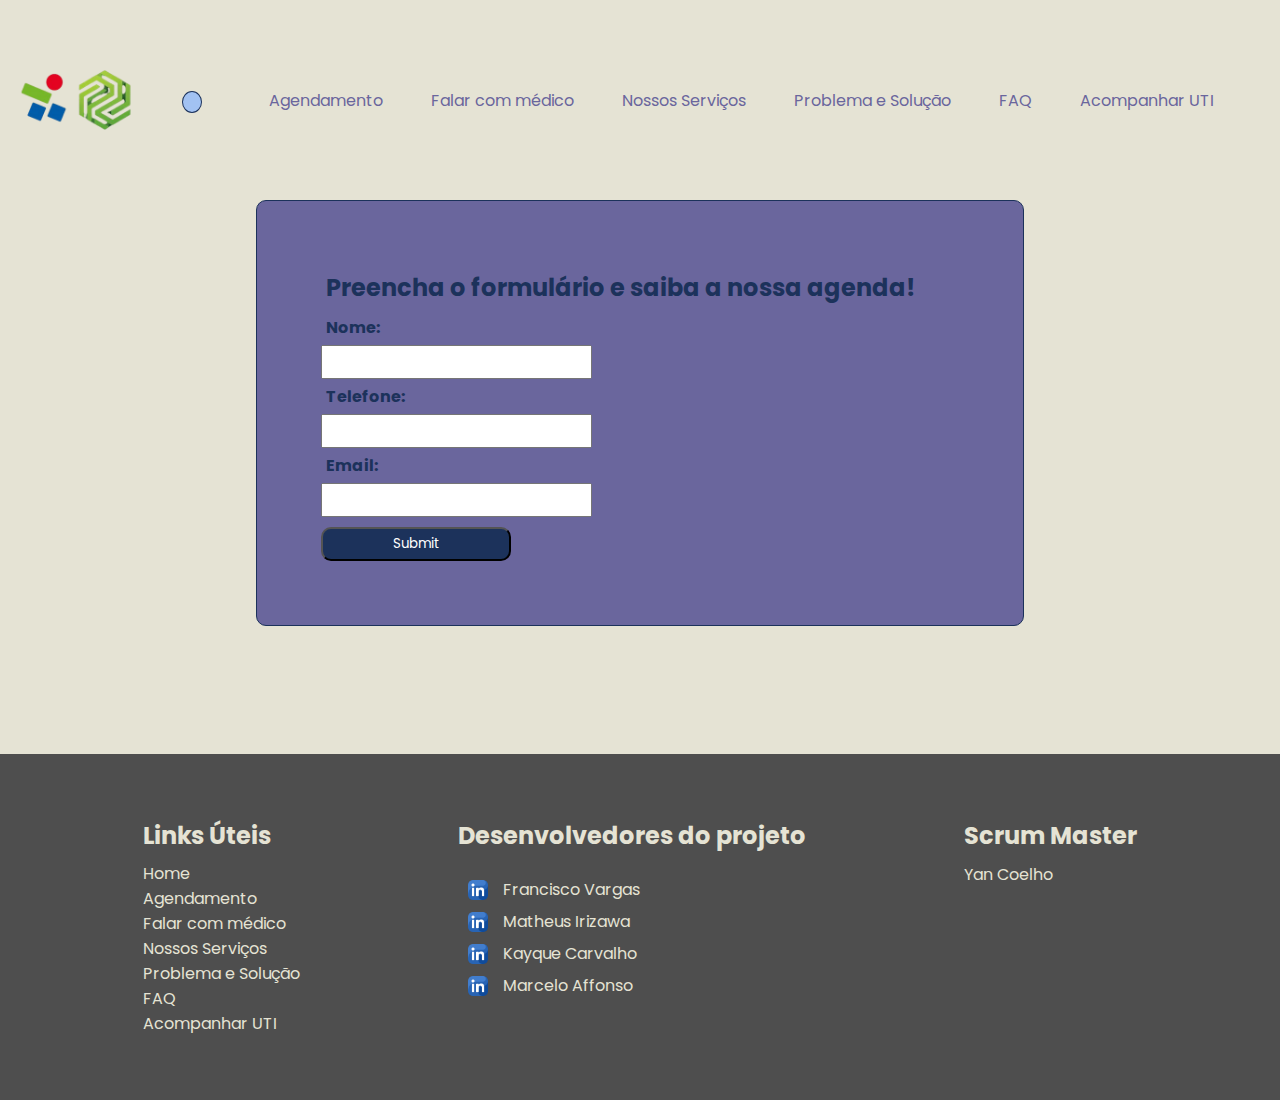
<file: agendamento.html>
<!DOCTYPE html>
<html lang="pt-br">
<head>
    <meta charset="UTF-8">
    <meta name="viewport" content="width=device-width, initial-scale=1.0">
    <title>Home | Code Nexus</title>
    <!--chamando o CSS externo-->
    <link rel="stylesheet" href="./src/css/style.css">
    <!--adicionando ícone ao lado do title-->
    <link rel="shortcut icon" href="./src/assets/hpandcn-removebg-preview.png">
    <!--importando fonte, google fonts-->
    <link rel="preconnect" href="https://fonts.googleapis.com">
    <link rel="preconnect" href="https://fonts.gstatic.com" crossorigin>
    <link href="https://fonts.googleapis.com/css2?family=Poppins:ital,wght@0,100;0,200;0,300;0,400;0,500;0,600;0,700;0,800;0,900;1,100;1,200;1,300;1,400;1,500;1,600;1,700;1,800;1,900&display=swap" rel="stylesheet">
</head>
<body id="body-agen">
    <header class="section-principal">
        <img src="./src/assets/hpandcn-removebg-preview.png" alt="logo-hospital-sabara">
        <div class="changeColor">
            <input type="button" class="color" id="btn-aClaro" onclick="trocar('#a2c2f2')"/>
        </div>
        <nav>
            <ul>
                <li><a href="./agendamento.html">Agendamento</a></li>
                <li><a href="./chat.html">Falar com médico</a></li>
                <li><a href="./servicos.html">Nossos Serviços</a></li>
                <li><a href="./problema-solucao.html">Problema e Solução</a></li>
                <li><a href="./faq.html">FAQ</a></li>
                <li><a href="./timeline.html">Acompanhar UTI</a></li>
            </ul>
        </nav>
    </header>

    <div class="container-form">
        <h2>Preencha o formulário e saiba a nossa agenda!</h2>
        <form class="formulario">
            <label for="nome"><b>Nome:</b></label>
            <input type="text" name="nome" id="nome"/>
            <label for="telefone"><b>Telefone:</b></label>
            <input type="tel" name="telefone" id="telefone"/>
            <label for="Email"><b>Email:</b></label>
            <input type="email" name="Email" id="email"/>
            <input type="submit" name="enviar" id="btn-submit"/>
        </form>
    </div>

    <footer class="rodape">
        <div class="c-left">
            <h2 id="title-left">Links Úteis</h2>
            <ul>
                <li><a href="./index.html">Home</a></li>
                <li><a href="./agendamento.html">Agendamento</a></li>
                <li><a href="./chat.html">Falar com médico</a></li>
                <li><a href="./servicos.html">Nossos Serviços</a></li>
                <li><a href="./problema-solucao.html">Problema e Solução</a></li>
                <li><a href="./ajustes.html">FAQ</a></li>
                <li><a href="./timeline.html">Acompanhar UTI</a></li>
            </ul>
        </div>
        <div class="c-right">
            <h2 id="title-right">Desenvolvedores do projeto</h2>
            <ul>
                <li><a href="https://www.linkedin.com/in/franciscovargas7/"><img src="./src/assets/linkedin.png"></a><a>Francisco Vargas</a></li>
                <li><a href="https://www.linkedin.com/in/"><img src="./src/assets/linkedin.png"></a><a>Matheus Irizawa</a></li>
                <li><a href="https://www.linkedin.com/in/kayque-carvalho-49a190283/"><img src="./src/assets/linkedin.png"></a><a>Kayque Carvalho</a></li>
                <li><a href="https://www.linkedin.com/in/kayque-carvalho-49a190283/"><img src="./src/assets/linkedin.png"></a><a>Marcelo Affonso</a></li>
            </ul>
        </div>
        <div class="c-mid">
            <h2>Scrum Master</h2>
            <ul>
                <li><a>Yan Coelho</a></li>
            </ul>
        </div>
    </footer>


    <script>
        // funcao para trocar background color
        function trocar(color){
            document.body.style.background = color;
        }

        const formulario = document.querySelector('.formulario');

        formulario.addEventListener('submit', (event) => {
            event.preventDefault(); // Impede o envio padrão do formulário

            const nome = document.getElementById('nome').value;
            const telefone = document.getElementById('telefone').value;
            const email = document.getElementById('email').value;   

            if (!nome || !telefone || !email)   
        {
                alert('Por favor, preencha todos os campos.');
            } else {
                // Aqui você pode adicionar a lógica para enviar os dados para um servidor, por exemplo, usando fetch ou XMLHttpRequest.
                // Por enquanto, vamos apenas mostrar um alerta de sucesso:
                alert('Dados enviados com sucesso!');
            }
        });
</script>
</body>
</html>
</file>
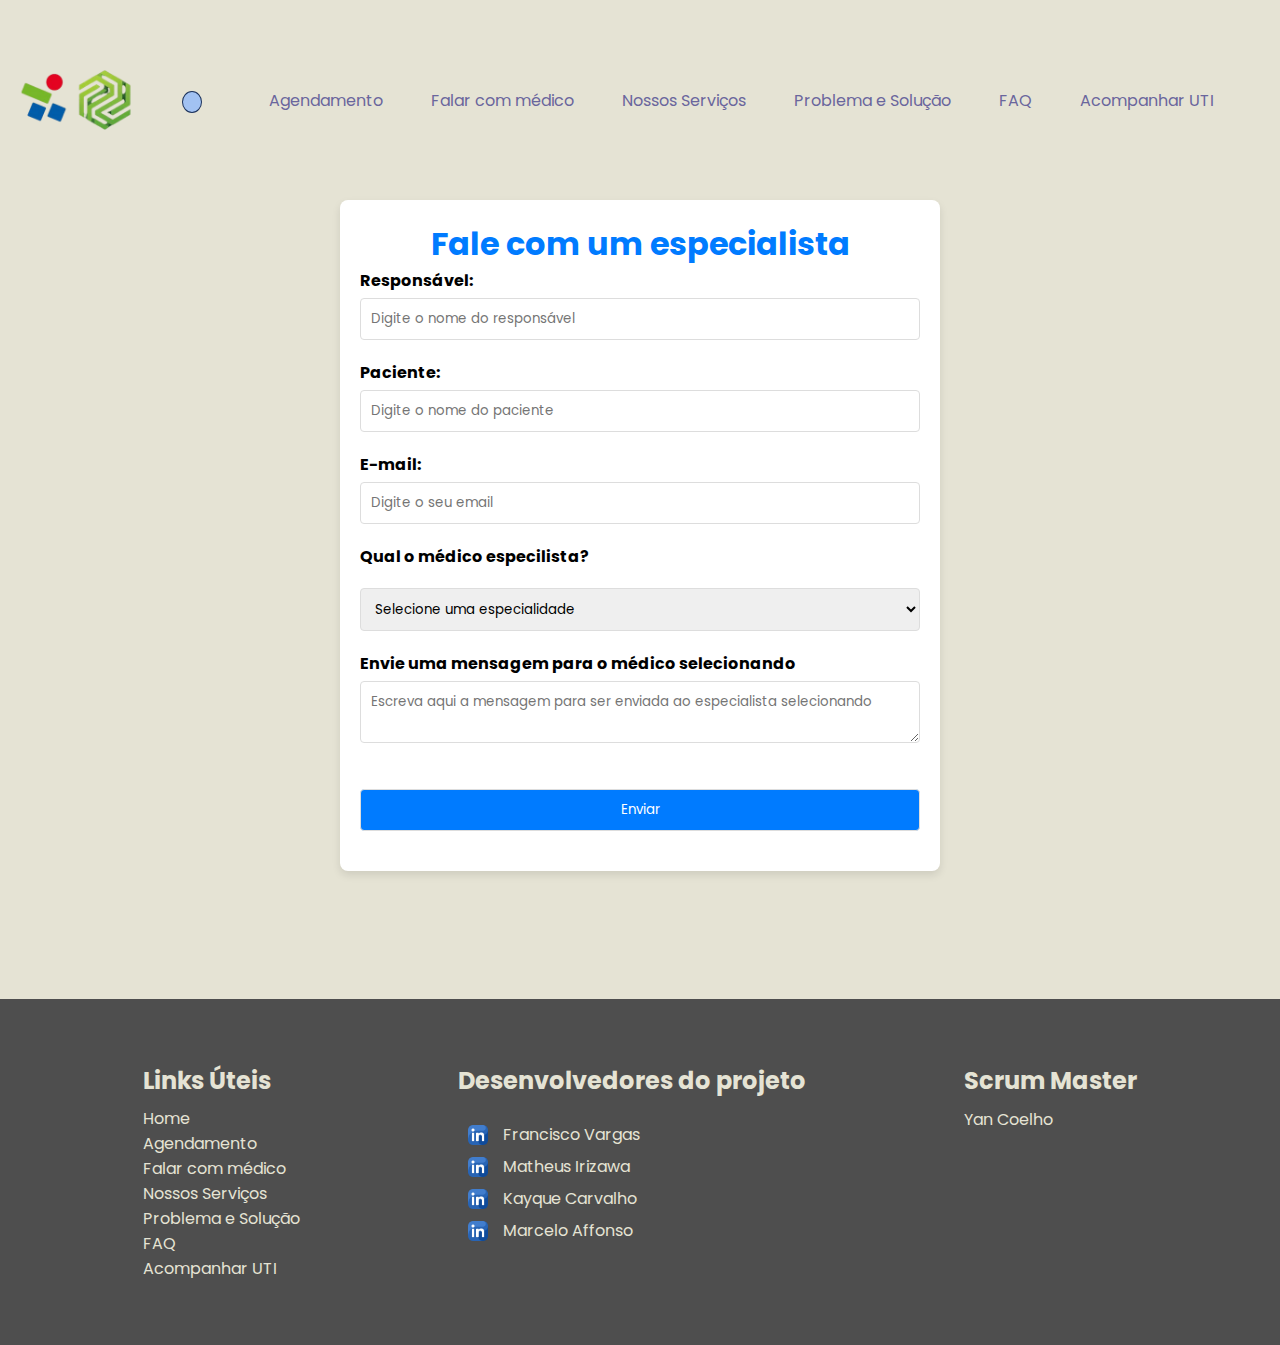
<file: chat.html>
<!DOCTYPE html>
<html lang="pt-br">
<head>
    <meta charset="UTF-8">
    <meta name="viewport" content="width=device-width, initial-scale=1.0">
    <title>Home | Code Nexus</title>
    <!--chamando o CSS externo-->
    <link rel="stylesheet" href="./src/css/style.css">
    <!--adicionando ícone ao lado do title-->
    <link rel="shortcut icon" href="./src/assets/hpandcn-removebg-preview.png">
    <!--importando fonte, google fonts-->
    <link rel="preconnect" href="https://fonts.googleapis.com">
    <link rel="preconnect" href="https://fonts.gstatic.com" crossorigin>
    <link href="https://fonts.googleapis.com/css2?family=Poppins:ital,wght@0,100;0,200;0,300;0,400;0,500;0,600;0,700;0,800;0,900;1,100;1,200;1,300;1,400;1,500;1,600;1,700;1,800;1,900&display=swap" rel="stylesheet">
</head>
<body id="body-chat">
    <header class="section-principal">
        <img src="./src/assets/hpandcn-removebg-preview.png" alt="logo-hospital-sabara">
        <div class="changeColor">
            <input type="button" class="color" id="btn-aClaro" onclick="trocar('#a2c2f2')"/>
        </div>
        <nav>
            <ul>
                <li><a href="./agendamento.html">Agendamento</a></li>
                <li><a href="./chat.html">Falar com médico</a></li>
                <li><a href="./servicos.html">Nossos Serviços</a></li>
                <li><a href="./problema-solucao.html">Problema e Solução</a></li>
                <li><a href="./ajustes.html">FAQ</a></li>
                <li><a href="./timeline.html">Acompanhar UTI</a></li>
            </ul>
        </nav>
    </header>

    <div class="container-agenda">
        <h1>Fale com um especialista</h1>
        <form>
            <div class="form-group">
                <label>Responsável:</label>
                <input type="text" name="nome" placeholder="Digite o nome do responsável" required>
            </div>
            <div class="form-group">
                <label>Paciente:</label>
                <input type="text" name="nome" placeholder="Digite o nome do paciente" required>
            </div>
            <div class="form-group">
                <label>E-mail:</label>
                <input type="email" name="email" placeholder="Digite o seu email" required>
            </div>
            <div class="form-group">
                <label>Qual o médico especilista?</label>
                <select placeholder="Selecione" required>
                    <option value="" disabled selected>Selecione uma especialidade</option>
                    <option >Pediatria</option>
                    <option >Cardiologista</option>
                    <option >Dermatologista</option>
                    <option >Ortopedista</option>
                </select>
            </div>
            <div class="form-group">
                <label>Envie uma mensagem para o médico selecionando</label>
                <textarea name="mensagem" placeholder="Escreva aqui a mensagem para ser enviada ao especialista selecionando"></textarea>
            </div>
            <div class="form-group">
                <button type="submit">Enviar</button>
            </div>
        </form>
    </div>

    <footer class="rodape">
        <div class="c-left">
            <h2 id="title-left">Links Úteis</h2>
            <ul>
                <li><a href="./index.html">Home</a></li>
                <li><a href="./agendamento.html">Agendamento</a></li>
                <li><a href="./chat.html">Falar com médico</a></li>
                <li><a href="./servicos.html">Nossos Serviços</a></li>
                <li><a href="./problema-solucao.html">Problema e Solução</a></li>
                <li><a href="./ajustes.html">FAQ</a></li>
                <li><a href="./timeline.html">Acompanhar UTI</a></li>
            </ul>
        </div>
        <div class="c-right">
            <h2 id="title-right">Desenvolvedores do projeto</h2>
            <ul>
                <li><a href="https://www.linkedin.com/in/franciscovargas7/"><img src="./src/assets/linkedin.png"></a><a>Francisco Vargas</a></li>
                <li><a href="https://www.linkedin.com/in/"><img src="./src/assets/linkedin.png"></a><a>Matheus Irizawa</a></li>
                <li><a href="https://www.linkedin.com/in/kayque-carvalho-49a190283/"><img src="./src/assets/linkedin.png"></a><a>Kayque Carvalho</a></li>
                <li><a href="https://www.linkedin.com/in/kayque-carvalho-49a190283/"><img src="./src/assets/linkedin.png"></a><a>Marcelo Affonso</a></li>
            </ul>
        </div>
        <div class="c-mid">
            <h2>Scrum Master</h2>
            <ul>
                <li><a>Yan Coelho</a></li>
            </ul>
        </div>
    </footer>


    <script>
        // funcao para trocar background color
        function trocar(color){
            document.body.style.background = color;
        }

        const form = document.querySelector('form');

        form.addEventListener('submit', (event) => {
        event.preventDefault(); // Impede o envio padrão do formulário

        // Seleciona todos os campos obrigatórios
        const requiredFields = form.querySelectorAll('input[required], select[required]');

        // Verifica se todos os campos estão preenchidos
        let tudoOK = true;
        requiredFields.forEach((field) => {
            if (!field.value) {
            tudoOK = false;
            }
        });

        if (tudoOK) {
            alert('Dados enviados com sucesso!');
        } else {
            alert('Por favor, preencha todos os campos obrigatórios.');
        }
        });
    </script>
</body>
</html>
</file>
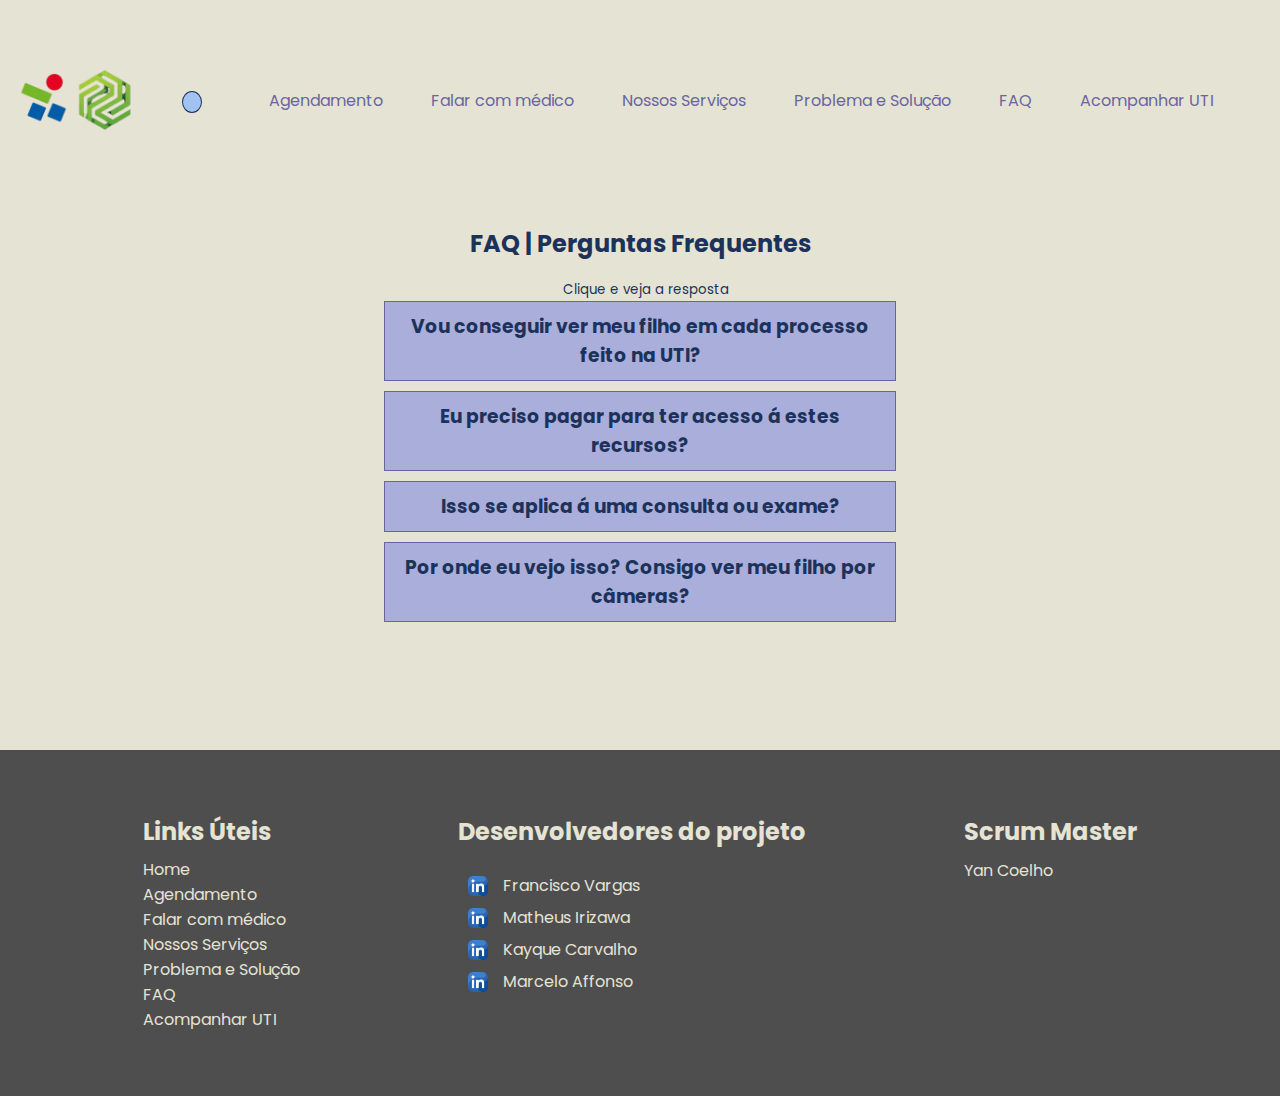
<file: faq.html>
<!DOCTYPE html>
<html lang="pt-br">
<head>
    <meta charset="UTF-8">
    <meta name="viewport" content="width=device-width, initial-scale=1.0">
    <title>Home | Code Nexus</title>
    <!--chamando o CSS externo-->
    <link rel="stylesheet" href="./src/css/style.css">
    <!--adicionando ícone ao lado do title-->
    <link rel="shortcut icon" href="./src/assets/hpandcn-removebg-preview.png">
    <!--importando fonte, google fonts-->
    <link rel="preconnect" href="https://fonts.googleapis.com">
    <link rel="preconnect" href="https://fonts.gstatic.com" crossorigin>
    <link href="https://fonts.googleapis.com/css2?family=Poppins:ital,wght@0,100;0,200;0,300;0,400;0,500;0,600;0,700;0,800;0,900;1,100;1,200;1,300;1,400;1,500;1,600;1,700;1,800;1,900&display=swap" rel="stylesheet">
</head>
<body id="body-faq">
    <header class="section-principal">
        <img src="./src/assets/hpandcn-removebg-preview.png" alt="logo-hospital-sabara">
        <div class="changeColor">
            <input type="button" class="color" id="btn-aClaro" onclick="trocar('#a2c2f2')"/>
        </div>
        <nav>
            <ul>
                <li><a href="./agendamento.html">Agendamento</a></li>
                <li><a href="./chat.html">Falar com médico</a></li>
                <li><a href="./servicos.html">Nossos Serviços</a></li>
                <li><a href="./problema-solucao.html">Problema e Solução</a></li>
                <li><a href="./faq.html">FAQ</a></li>
                <li><a href="./timeline.html">Acompanhar UTI</a></li>
            </ul>
        </nav>
    </header>

    <section class="faq-container">
        <h2>FAQ | Perguntas Frequentes</h2>
        <small>Clique e veja a resposta</small>
        <div class="faq">
          <h3 class="faq-question">Vou conseguir ver meu filho em cada processo feito na UTI?</h3> <!--question = questão-->
          <p class="faq-answer">Sim, você terá acesso á agenda em tempo real do seu filho.</p> <!--answer = resposta-->
        </div>
        <div class="faq">
          <h3 class="faq-question">Eu preciso pagar para ter acesso á estes recursos?</h3>
          <p class="faq-answer">Não, você não precisa pagar absolutamente nada, a finalidade deste recurso é a sua satisfação.</p>
        </div>
        <div class="faq">
            <h3 class="faq-question">Isso se aplica á uma consulta ou exame?</h3>
            <p class="faq-answer">Não, a utilidade do "Acompanhar UTI" só se aplica para quem possui um filho(a) na UTI.</p>
          </div>
          <div class="faq">
            <h3 class="faq-question">Por onde eu vejo isso? Consigo ver meu filho por câmeras?</h3>
            <p class="faq-answer">De forma totalmente remota, seja pelo celular ou computador. Não, no momento a solução não permite visitas virtuais por câmeras, é apenas uma forma de acompanhar o que seu filho faz em cada momento em tempo real.</p>
          </div>
        </section>

    <footer class="rodape">
        <div class="c-left">
            <h2 id="title-left">Links Úteis</h2>
            <ul>
                <li><a href="./index.html">Home</a></li>
                <li><a href="./agendamento.html">Agendamento</a></li>
                <li><a href="./chat.html">Falar com médico</a></li>
                <li><a href="./servicos.html">Nossos Serviços</a></li>
                <li><a href="./problema-solucao.html">Problema e Solução</a></li>
                <li><a href="./faq.html">FAQ</a></li>
                <li><a href="./timeline.html">Acompanhar UTI</a></li>
            </ul>
        </div>
        <div class="c-right">
            <h2 id="title-right">Desenvolvedores do projeto</h2>
            <ul>
                <li><a href="https://www.linkedin.com/in/franciscovargas7/"><img src="./src/assets/linkedin.png"></a><a>Francisco Vargas</a></li>
                <li><a href="https://www.linkedin.com/in/"><img src="./src/assets/linkedin.png"></a><a>Matheus Irizawa</a></li>
                <li><a href="https://www.linkedin.com/in/kayque-carvalho-49a190283/"><img src="./src/assets/linkedin.png"></a><a>Kayque Carvalho</a></li>
                <li><a href="https://www.linkedin.com/in/kayque-carvalho-49a190283/"><img src="./src/assets/linkedin.png"></a><a>Marcelo Affonso</a></li>
            </ul>
        </div>
        <div class="c-mid">
            <h2>Scrum Master</h2>
            <ul>
                <li><a>Yan Coelho</a></li>
            </ul>
        </div>
    </footer>

    <script>
    const faqs = document.querySelectorAll('.faq');

    faqs.forEach(faq => { faq.addEventListener('click', () => {

    const answer = faq.querySelector('.faq-answer');

    answer.style.display = answer.style.display === 'block' ? 'none' : 'block';
    });
    });
    </script>
</body>
</html>
</file>
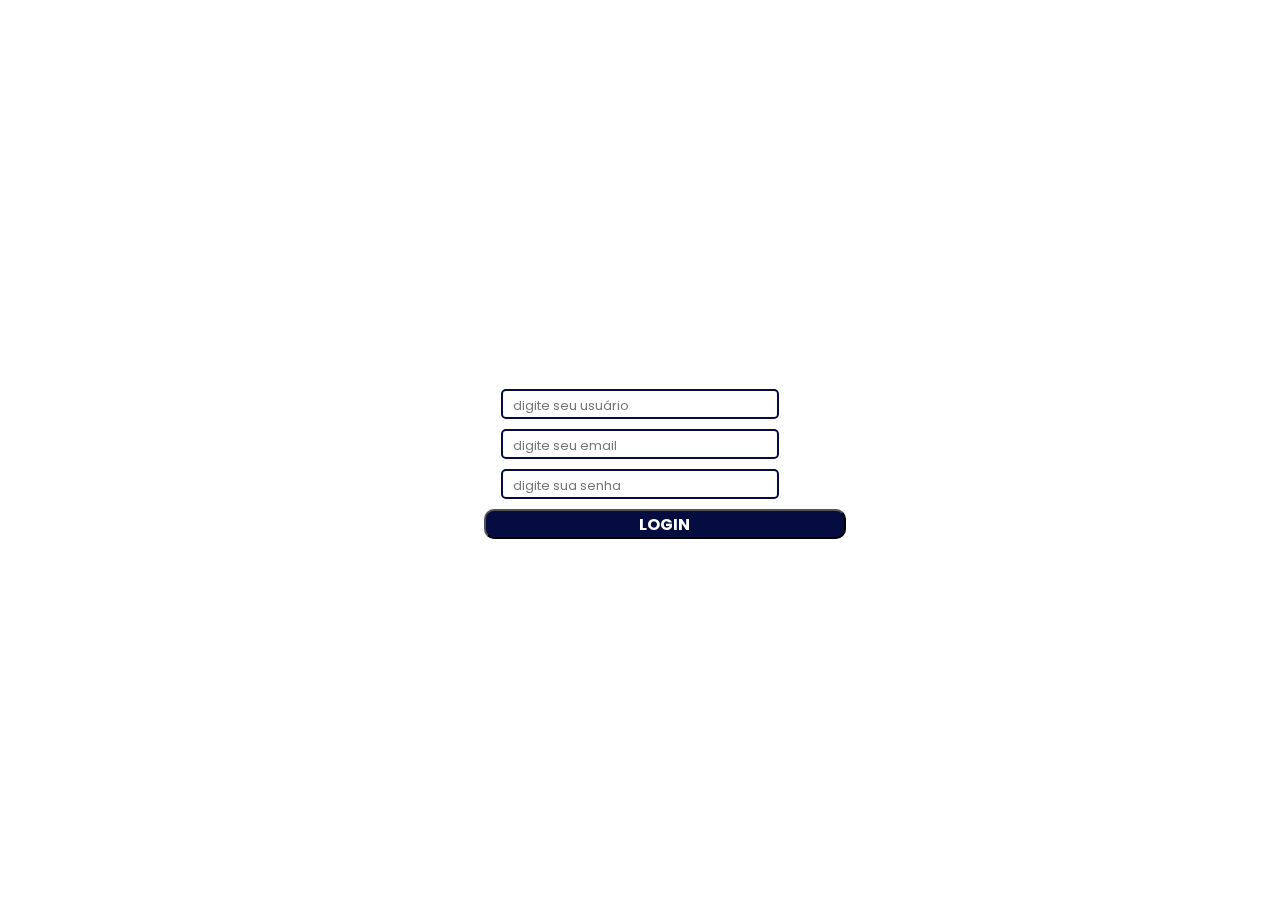
<file: login.html>
<!DOCTYPE html>
<html lang="pt-br">
<head>
    <meta charset="UTF-8">
    <meta name="viewport" content="width=device-width, initial-scale=1.0">
    <!--chamando CSS externo-->
    <link rel="stylesheet" href="./src/css/style.css">
    <title>Login | Hospital Infantil Sabará</title>
    <!--adicionando ícone ao lado do title-->
    <link rel="shortcut icon" href="./src/assets/logo-hospital.jpg">
    <!--importando fonte, google fonts-->
    <link rel="preconnect" href="https://fonts.googleapis.com">
    <link rel="preconnect" href="https://fonts.gstatic.com" crossorigin>
    <link href="https://fonts.googleapis.com/css2?family=Poppins:ital,wght@0,100;0,200;0,300;0,400;0,500;0,600;0,700;0,800;0,900;1,100;1,200;1,300;1,400;1,500;1,600;1,700;1,800;1,900&display=swap" rel="stylesheet">
</head>
<body class="body-login">
    <div class="main-login">
        <header>
            <h1>Login</h1>
        </header>

        <form class="form" id="form">
            <div class="controle">
                <input type="text" id="nome" placeholder="digite seu usuário"/>
                <i class="sucesso"><img src="./src/assets/sucesso.svg"/></i>
                <i class="error"><img src="./src/assets/error.svg"/></i>
                <small>Error</small>
            </div>

            <div class="controle">
                <input type="email" id="email" placeholder="digite seu email"/>
                <i class="sucesso"><img src="./src/assets/sucesso.svg"/></i>
                <i class="error"><img src="./src/assets/error.svg"/></i>
                <small>Error</small>
            </div>

            <div class="controle">
                <input type="password" id="senha" placeholder="digite sua senha"/>
                <i class="sucesso"><img src="./src/assets/sucesso.svg"/></i>
                <i class="error"><img src="./src/assets/error.svg"/></i>
                <small>Error</small>
            </div>

            <button type="submit" onclick="chamar()">Login</button>

        </form>
    </div>

    

    <!--chamando JS externo-->
    <script src="./src/js/script.js"></script>
</body>
</html>
</file>
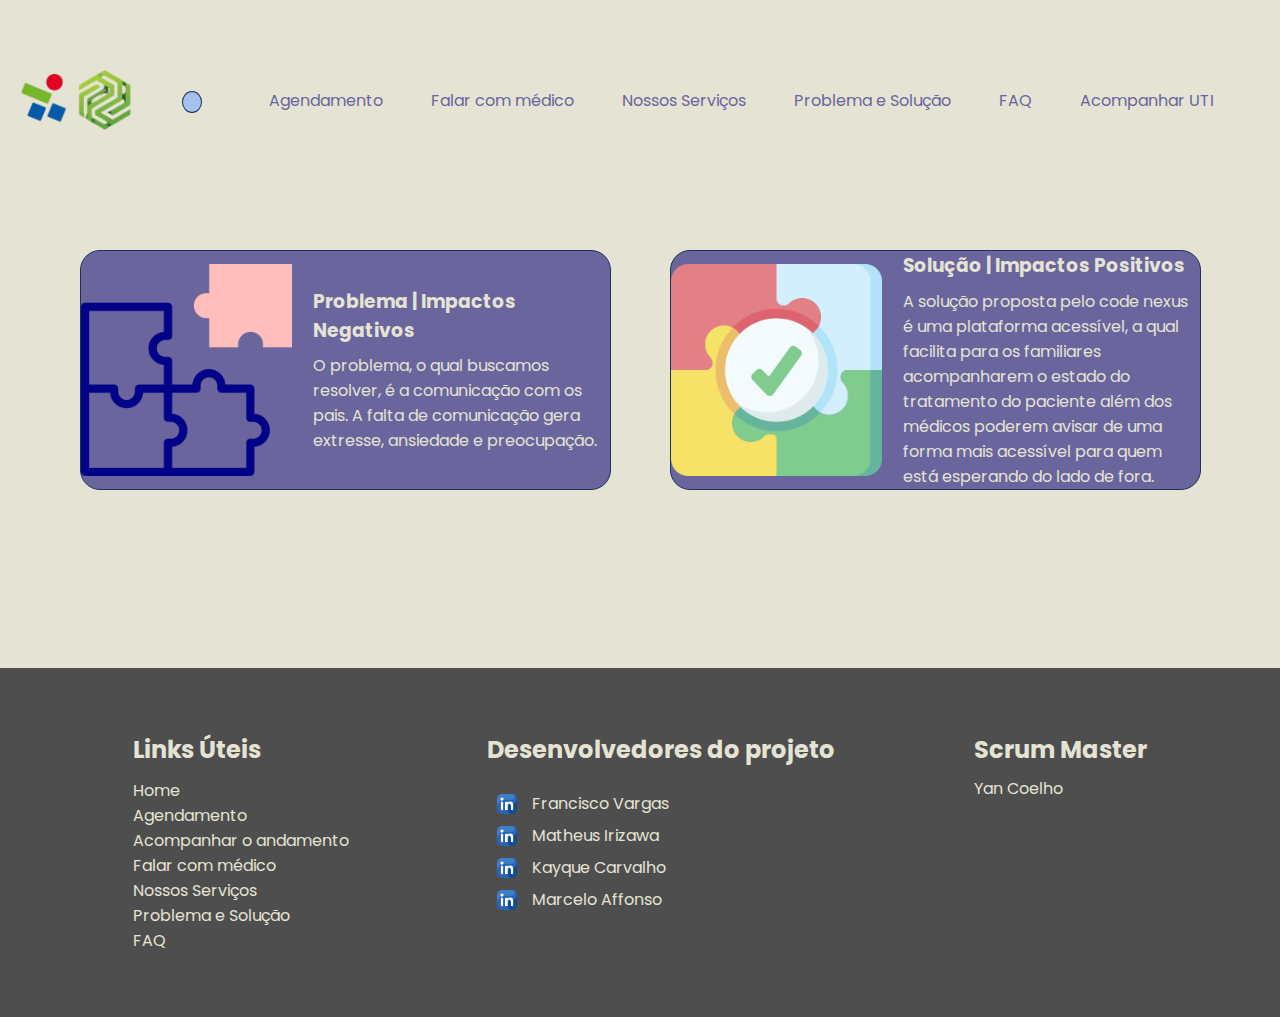
<file: problema-solucao.html>
<!DOCTYPE html>
<html lang="pt-br">
<head>
    <meta charset="UTF-8">
    <meta name="viewport" content="width=device-width, initial-scale=1.0">
    <title>Home | Code Nexus</title>
    <!--chamando o CSS externo-->
    <link rel="stylesheet" href="./src/css/style.css">
    <!--adicionando ícone ao lado do title-->
    <link rel="shortcut icon" href="./src/assets/hpandcn-removebg-preview.png">
    <!--importando fonte, google fonts-->
    <link rel="preconnect" href="https://fonts.googleapis.com">
    <link rel="preconnect" href="https://fonts.gstatic.com" crossorigin>
    <link href="https://fonts.googleapis.com/css2?family=Poppins:ital,wght@0,100;0,200;0,300;0,400;0,500;0,600;0,700;0,800;0,900;1,100;1,200;1,300;1,400;1,500;1,600;1,700;1,800;1,900&display=swap" rel="stylesheet">
</head>
<body id="body-ps">
    <header class="section-principal">
        <img src="./src/assets/hpandcn-removebg-preview.png" alt="logo-hospital-sabara">
        <div class="changeColor">
            <input type="button" class="color" id="btn-aClaro" onclick="trocar('#a2c2f2')"/>
        </div>
        <nav>
            <ul>
                <li><a href="./agendamento.html">Agendamento</a></li>
                <li><a href="./chat.html">Falar com médico</a></li>
                <li><a href="./servicos.html">Nossos Serviços</a></li>
                <li><a href="./problema-solucao.html">Problema e Solução</a></li>
                <li><a href="./faq.html">FAQ</a></li>
                <li><a href="./timeline.html">Acompanhar UTI</a></li>
            </ul>
        </nav>
    </header>

    <section class="main-ps">
        <div class="container-ps">
            <div class="card-ps jump-card">
                <img src="./src/assets/problem.png" alt="img-impactos-negativos-problema">
                <div class="conteudo-card-ps">
                    <h3>Problema | Impactos Negativos</h3>
                    <p>O problema, o qual buscamos resolver, é a comunicação com os pais. A falta de comunicação gera extresse, ansiedade e preocupação.</p>
                </div>
            </div>
            <div class="card-ps jump-card">
                <img src="./src/assets/solved.png" alt="img-impactos-positivos-solucao">
                <div class="conteudo-card-ps">
                    <h3>Solução | Impactos Positivos</h3>
                    <p>A solução proposta pelo code nexus é uma plataforma acessível, a qual facilita para os familiares acompanharem o estado do tratamento do paciente além dos médicos poderem avisar de uma forma mais acessível para quem está esperando do lado de fora.</p>
                </div>
            </div>
        </div>
    </section>

    <footer class="rodape">
        <div class="c-left">
            <h2 id="title-left">Links Úteis</h2>
            <ul>
                <li><a href="./index.html">Home</a></li>
                <li><a href="./agendamento.html">Agendamento</a></li>
                <li><a href="./timeline.html">Acompanhar o andamento</a></li>
                <li><a href="./chat.html">Falar com médico</a></li>
                <li><a href="./servicos.html">Nossos Serviços</a></li>
                <li><a href="./problema-solucao.html">Problema e Solução</a></li>
                <li><a href="./faq.html">FAQ</a></li>
            </ul>
        </div>
        <div class="c-right">
            <h2 id="title-right">Desenvolvedores do projeto</h2>
            <ul>
                <li><a href="https://www.linkedin.com/in/franciscovargas7/"><img src="./src/assets/linkedin.png"></a><a>Francisco Vargas</a></li>
                <li><a href="https://www.linkedin.com/in/"><img src="./src/assets/linkedin.png"></a><a>Matheus Irizawa</a></li>
                <li><a href="https://www.linkedin.com/in/kayque-carvalho-49a190283/"><img src="./src/assets/linkedin.png"></a><a>Kayque Carvalho</a></li>
                <li><a href="https://www.linkedin.com/in/kayque-carvalho-49a190283/"><img src="./src/assets/linkedin.png"></a><a>Marcelo Affonso</a></li>
            </ul>
        </div>
        <div class="c-mid">
            <h2>Scrum Master</h2>
            <ul>
                <li><a>Yan Coelho</a></li>
            </ul>
        </div>
    </footer>


    <script>
        const cards = document.getElementsByClassName('jump-card');
        
        for (let i = 0; i < cards.length; i++) {
            cards[i].addEventListener("mouseover", function() {
            this.style.transform = "translateY(-15px)"; // definindo o tamanho do jump
            });
            cards[i].addEventListener("mouseout", function() {
            this.style.transform = "translateY(0)"; // voltando com os elementos pro lugar inicial
            });
        }

        alert('Conheça os impactos do Problema X Solução')

        // funcao para trocar background color
        function trocar(color){
            document.body.style.background = color;
        }
    </script>
</body>
</html>
</file>
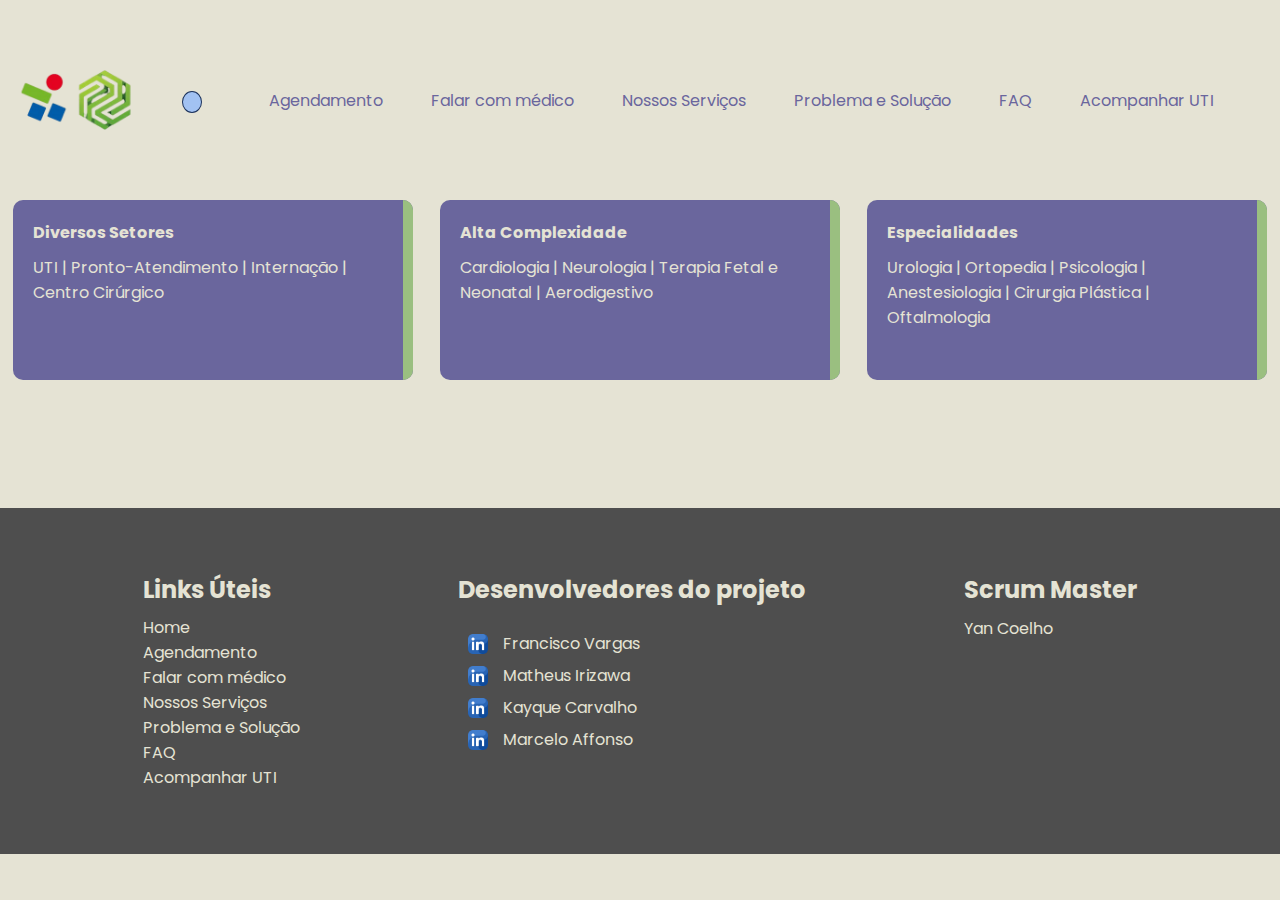
<file: servicos.html>
<!DOCTYPE html>
<html lang="pt-br">
<head>
    <meta charset="UTF-8">
    <meta name="viewport" content="width=device-width, initial-scale=1.0">
    <title>Home | Code Nexus</title>
    <!--chamando o CSS externo-->
    <link rel="stylesheet" href="./src/css/style.css">
    <!--adicionando ícone ao lado do title-->
    <link rel="shortcut icon" href="./src/assets/hpandcn-removebg-preview.png">
    <!--importando fonte, google fonts-->
    <link rel="preconnect" href="https://fonts.googleapis.com">
    <link rel="preconnect" href="https://fonts.gstatic.com" crossorigin>
    <link href="https://fonts.googleapis.com/css2?family=Poppins:ital,wght@0,100;0,200;0,300;0,400;0,500;0,600;0,700;0,800;0,900;1,100;1,200;1,300;1,400;1,500;1,600;1,700;1,800;1,900&display=swap" rel="stylesheet">
</head>
<body id="body-serv">
    <header class="section-principal">
        <img src="./src/assets/hpandcn-removebg-preview.png" alt="logo-hospital-sabara">
        <div class="changeColor">
            <input type="button" class="color" id="btn-aClaro" onclick="trocar('#a2c2f2')"/>
        </div>
        <nav>
            <ul>
                <li><a href="./agendamento.html">Agendamento</a></li>
                <li><a href="./chat.html">Falar com médico</a></li>
                <li><a href="./servicos.html">Nossos Serviços</a></li>
                <li><a href="./problema-solucao.html">Problema e Solução</a></li>
                <li><a href="./faq.html">FAQ</a></li>
                <li><a href="./timeline.html">Acompanhar UTI</a></li>
            </ul>
        </nav>
    </header>

    <div class="linha-serv">
        <div class="card-serv">
            <h4>Diversos Setores</h4>
            <p>UTI | Pronto-Atendimento | Internação | Centro Cirúrgico</p>
        </div>
        <div class="card-serv">
            <h4>Alta Complexidade</h4>
            <p>Cardiologia | Neurologia | Terapia Fetal e Neonatal | Aerodigestivo</p>
        </div>
        <div class="card-serv">
            <h4>Especialidades</h4>
            <p>Urologia | Ortopedia | Psicologia | Anestesiologia | Cirurgia Plástica | Oftalmologia</p>
        </div>
        
    </div>

    <footer class="rodape">
        <div class="c-left">
            <h2 id="title-left">Links Úteis</h2>
            <ul>
                <li><a href="./index.html">Home</a></li>
                <li><a href="./agendamento.html">Agendamento</a></li>
                <li><a href="./chat.html">Falar com médico</a></li>
                <li><a href="./servicos.html">Nossos Serviços</a></li>
                <li><a href="./problema-solucao.html">Problema e Solução</a></li>
                <li><a href="./faq.html">FAQ</a></li>
                <li><a href="./timeline.html">Acompanhar UTI</a></li>
            </ul>
        </div>
        <div class="c-right">
            <h2 id="title-right">Desenvolvedores do projeto</h2>
            <ul>
                <li><a href="https://www.linkedin.com/in/franciscovargas7/"><img src="./src/assets/linkedin.png"></a><a>Francisco Vargas</a></li>
                <li><a href="https://www.linkedin.com/in/"><img src="./src/assets/linkedin.png"></a><a>Matheus Irizawa</a></li>
                <li><a href="https://www.linkedin.com/in/kayque-carvalho-49a190283/"><img src="./src/assets/linkedin.png"></a><a>Kayque Carvalho</a></li>
                <li><a href="https://www.linkedin.com/in/kayque-carvalho-49a190283/"><img src="./src/assets/linkedin.png"></a><a>Marcelo Affonso</a></li>
            </ul>
        </div>
        <div class="c-mid">
            <h2>Scrum Master</h2>
            <ul>
                <li><a>Yan Coelho</a></li>
            </ul>
        </div>
    </footer>

    <script>
        // funcao para trocar background color
        function trocar(color){
            document.body.style.background = color;
        }
    </script>
</body>
</html>
</file>
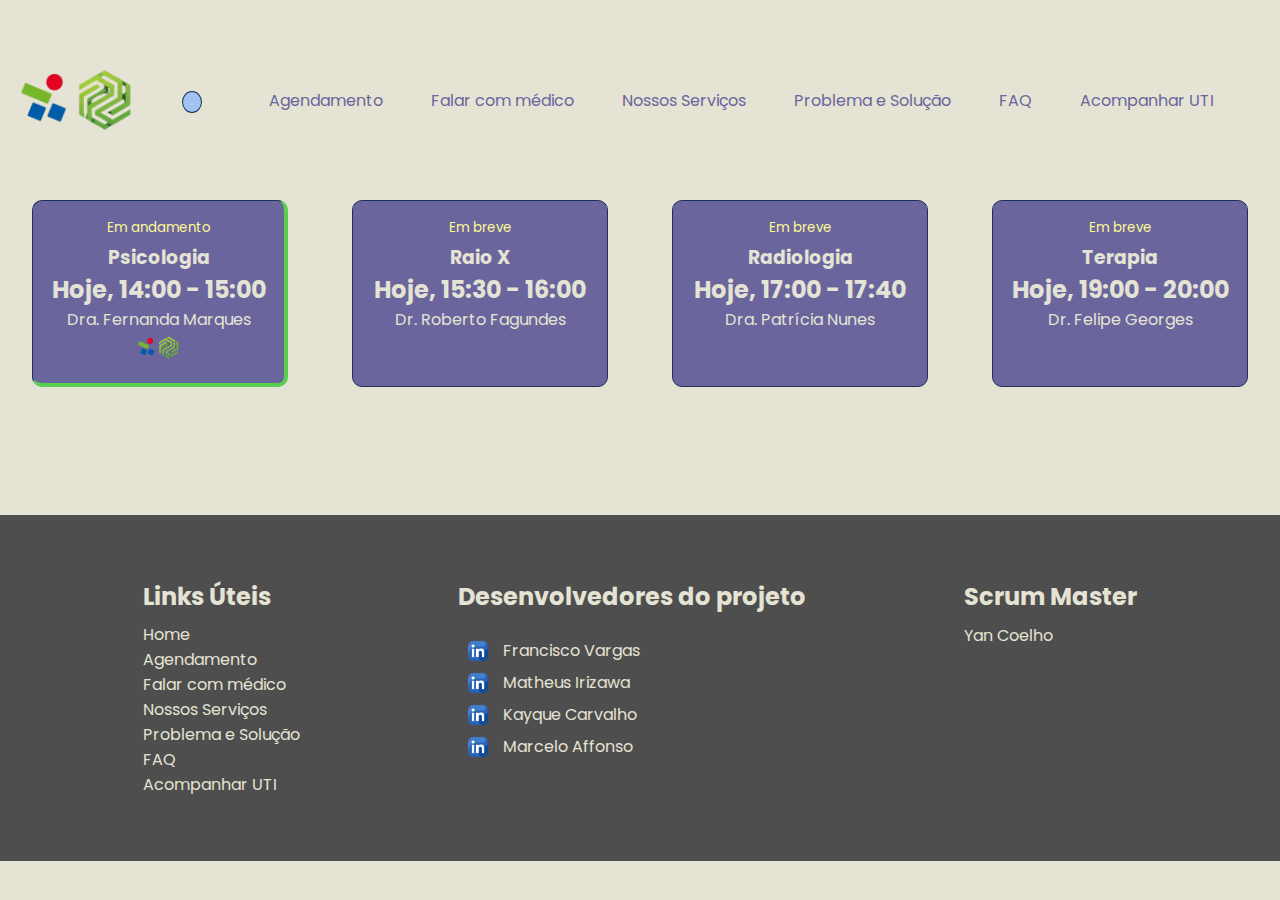
<file: timeline.html>
<!DOCTYPE html>
<html lang="pt-br">
<head>
    <meta charset="UTF-8">
    <meta name="viewport" content="width=device-width, initial-scale=1.0">
    <title>Acompanhar a UTI | Code Nexus</title>
    <!--chamando o CSS externo-->
    <link rel="stylesheet" href="./src/css/style.css">
    <!--adicionando ícone ao lado do title-->
    <link rel="shortcut icon" href="./src/assets/hpandcn-removebg-preview.png">
    <!--importando fonte, google fonts-->
    <link rel="preconnect" href="https://fonts.googleapis.com">
    <link rel="preconnect" href="https://fonts.gstatic.com" crossorigin>
    <link href="https://fonts.googleapis.com/css2?family=Poppins:ital,wght@0,100;0,200;0,300;0,400;0,500;0,600;0,700;0,800;0,900;1,100;1,200;1,300;1,400;1,500;1,600;1,700;1,800;1,900&display=swap" rel="stylesheet">
</head>
<body id="body-tl">
    <header class="section-principal">
        <img src="./src/assets/hpandcn-removebg-preview.png" alt="logo-hospital-sabara">
        <div class="changeColor">
            <input type="button" class="color" id="btn-aClaro" onclick="trocar('#a2c2f2')"/>
        </div>
        <nav>
            <ul>
                <li><a href="./agendamento.html">Agendamento</a></li>
                <li><a href="./chat.html">Falar com médico</a></li>
                <li><a href="./servicos.html">Nossos Serviços</a></li>
                <li><a href="./problema-solucao.html">Problema e Solução</a></li>
                <li><a href="./faq.html">FAQ</a></li>
                <li><a href="./timeline.html">Acompanhar UTI</a></li>
            </ul>
        </nav>
    </header>

    <section class="main-tl">
        <div class="container-card-tl">
            <div class="card-tl" id="card1-tl">
                <small>Em andamento</small>
                <h3>Psicologia</h3>
                <h2>Hoje, 14:00 - 15:00</h2>
                <p>Dra. Fernanda Marques</p>
                <img src="./src/assets/hpandcn-removebg-preview.png">
                <!--barra de progresso aqui-->
            </div>

            <div class="card-tl">
                <small>Em breve</small>
                <h3>Raio X</h3>
                <h2>Hoje, 15:30 - 16:00</h2>
                <p>Dr. Roberto Fagundes</p>
                <!--barra de progresso aqui-->
            </div>

            <div class="card-tl">
                <small>Em breve</small>
                <h3>Radiologia</h3>
                <h2>Hoje, 17:00 - 17:40</h2>
                <p>Dra. Patrícia Nunes</p>
                <!--barra de progresso aqui-->
            </div>

            <div class="card-tl">
                <small>Em breve</small>
                <h3>Terapia</h3>
                <h2>Hoje, 19:00 - 20:00</h2>
                <p>Dr. Felipe Georges</p>
                <!--barra de progresso aqui-->
            </div>
        </div>
    </section>


    <footer class="rodape">
        <div class="c-left">
            <h2 id="title-left">Links Úteis</h2>
            <ul>
                <li><a href="./index.html">Home</a></li>
                <li><a href="./agendamento.html">Agendamento</a></li>
                <li><a href="./chat.html">Falar com médico</a></li>
                <li><a href="./servicos.html">Nossos Serviços</a></li>
                <li><a href="./problema-solucao.html">Problema e Solução</a></li>
                <li><a href="./faq.html">FAQ</a></li>
                <li><a href="./timeline.html">Acompanhar UTI</a></li>
            </ul>
        </div>
        <div class="c-right">
            <h2 id="title-right">Desenvolvedores do projeto</h2>
            <ul>
                <li><a href="https://www.linkedin.com/in/franciscovargas7/"><img src="./src/assets/linkedin.png"></a><a>Francisco Vargas</a></li>
                <li><a href="https://www.linkedin.com/in/"><img src="./src/assets/linkedin.png"></a><a>Matheus Irizawa</a></li>
                <li><a href="https://www.linkedin.com/in/kayque-carvalho-49a190283/"><img src="./src/assets/linkedin.png"></a><a>Kayque Carvalho</a></li>
                <li><a href="https://www.linkedin.com/in/kayque-carvalho-49a190283/"><img src="./src/assets/linkedin.png"></a><a>Marcelo Affonso</a></li>
            </ul>
        </div>
        <div class="c-mid">
            <h2>Scrum Master</h2>
            <ul>
                <li><a>Yan Coelho</a></li>
            </ul>
        </div>
    </footer>

    <script>
        // funcao para trocar background color
        function trocar(color){
            document.body.style.background = color;
        }
    </script>
</body>
</html>
</file>
<file: src/css/style.css>
/*reset basico*/
*{
    box-sizing: border-box;
    margin: 0%;
    padding: 0;
    font-family: 'Poppins', sans-serif;
    list-style: none;
    text-decoration: none;
}


/*declarando variáveis das cores*/
:root{
    --bg-color: #E5E3D4;
    --text-color: #1C325B;
    --mid-color: #6A669D;
    --contrast-color: #9ABF80;
}


/* barra de navegação | header */
.section-principal{
    display: flex;
    align-items: center;
    justify-content: space-between;
    height: 200px;
    padding: 1rem;
    font-size: 1rem;
    margin-right: 2%;
}

.section-principal nav ul{
    display: flex;
    padding: 1.5rem;
    gap: 3rem;
}

.section-principal nav ul li a{
    color: var(--mid-color);
    font-weight: 400;
    transition: 0.4s ease;
    border-bottom: 3px solid transparent;
}

.section-principal a:hover, .section-principal a.active{
    color: var(--text-color);
    border-bottom: 3px solid var(--text-color);
}

.section-principal img{
    width: 10%;
}

#btn-aClaro{
    background-color: #a2c2f2;
    border: 1px solid var(--text-color);
}

.changeColor .color{
    width: 20px;
    border-radius: 100%;
}


/*login.html*/

.body-login{
    background: url('https://institutopensi.org.br/wp-content/uploads/2020/09/Fachada_2019_01.jpg') no-repeat;
    display: flex;
    align-items: center;
    justify-content: center;
    height: 100vh; /*vh responsivo, ele pega de acordo com o tamanho da tela*/
    background-size: cover;
    background-position: center;
}

.main-login{
    background: rgb(30, 56, 148);
    width: 50%;
    border: 2px solid rgb(255, 255, 255, .2);
    backdrop-filter: blur(5px);
    border-radius: 10px;
    background: transparent;
}

.main-login header h1{
    display: flex;
    justify-content: center;
    color: #fff;
    margin: 5px 0px 5px 0px;
}

.form{
    padding: 0 40px 30px;
    text-align: center;
    align-items: center;
}

.controle{ /*ateção ás propriedades que fazem a mesma coisa*/
    padding-bottom: 10px;
    position: relative; /*não deixa outros elementos ficarem por cima dele*/
}

.form .controle ::placeholder{
    font-size: 0.8rem
}

.controle label{
    display: inline-block;
    color: #fff;
    font-weight: 500;
}

.controle input{
    border: 2px solid rgb(5, 13, 64);
    border-radius: 5px;
    width: 50%;
    height: 30px;
    font-size: 1rem;
    padding: 10px;
}

.controle.error i.error{
    visibility: visible;
    font-size: 10px;
}

.controle.sucesso i.sucesso{
    visibility: visible;
}

.controle.error small{
    flex-direction: column;
    color: #fff;
    font-size: 10px;
    visibility: visible;
}

.controle i{
    position: absolute; /*fica uma img por cima da outra, mas é assim mesmo pois queremos usar somente aquele espaço para as mensagens, ou error ou sucesso*/
    top: 4px;
    right: 10px;
    visibility: hidden; /*ocultando as imgs*/
}

.controle small{
    visibility: hidden;
    position: absolute;
    margin-top: 5px;
    font-size: 10px;
    color: #fff;
}

.form button{
    width: 65%;
    height: 30px;
    border-radius: 10px;
    font-size: 1rem;
    text-transform: uppercase;
    font-weight: 700;
    background: rgb(5, 13, 64);
    color: #fff;
    margin-left: 50px;
}

.form button:hover{
    background: rgb(68, 89, 156);
    color: rgb(5, 13, 64);
    box-shadow: 10px 10px 10px rgb(9, 29, 94);
}


/*index.html*/
.body-index{
    background-color: var(--bg-color);
}

.slideShow{
    padding: 5%;
    display: flex;
    justify-content: center;
}

#image{
    border: 3px solid rgb(78, 125, 78);
    border-radius: 10px;
    height: 27rem;
    width: 60%;
}

.container-card{
    display: flex;
    text-align: center;
    justify-content: space-around;
    background-color: var(--contrast-color);
    padding: 2%;
}

.card{
    border: 3px solid rgb(78, 125, 78);
    border-radius: 10px;
    background: var(--mid-color);
    color: #FFF;
    width: 180px;
    padding: 2%;
    transition: all 0.5s;
}

/*colorizando os cards pelos ids*/
#pouca-u{
    background: green;
}

#isolamento{
    background-color: blue;
}

#preferencial{
    background-color: orange;
}

#urgencia{
    background-color: rgb(193, 193, 0);
}

#emergencia{
    background-color: red;
}


.card:hover{
    background: var(--text-color);
}

.card img{
    padding: 3%;
    width: 70%;
}

.c-final-section{
    display: flex;
    justify-content: space-around;
    align-items: center;
    margin-top: 7%;
}

#google-maps{
    width: 60%;
    margin-left: 4%;
    height: 300px;
}

#google-maps iframe{
    border: 3px solid rgb(78, 125, 78);
    border-radius: 10px;
    width: 100%;
    height: 100%;
}

.container-dp{
    display: flex;
    text-align: center;
    justify-content: space-around;
    background-color: var(--contrast-color);
    padding: 1%;
}

.card-dp{
    display: flex;
    align-items: center;
    border-radius: 20px;
    background: var(--text-color);
    width: 60%;
    color: #fff;
    padding: 2%;
    transition: all 0.5s;
}

.card-dp:hover{
    background-color: var(--mid-color);
    color: #fff;
    
}

.card-dp img{
    border-radius: 50px;
}

.card-dp p{
    margin-top: 2%;
}

.card-dp img{
    width: 40%;
    padding: 4%;
}


/*problema-solucao.html*/
#body-ps{
    background: var(--bg-color);
}

.container-ps{
    display: flex;
    justify-content: space-around;
    padding: 50px;
}

.card-ps{
    display: flex;
    align-items: center;
    border: 1px solid var(--text-color);
    border-radius: 20px;
    width: 45%;
    transition: all 0.5s;
    background: var(--mid-color);
    color: var(--bg-color);
}

.card-ps:hover{
    background: var(--text-color);
    color: #fff;
}

.card-ps img{
    width: 40%;
}

.conteudo-card-ps{
    margin-left: 4%;
}

.card-ps p{
    margin-top: 3%;
}


/*servicos.html*/
#body-serv{
    background: var(--bg-color);
    min-height: 100vh;
    user-select: none;
}

.linha-serv{ /*container do card-serv // card-serv = card-serviço*/
    display: flex;
    justify-content: space-around;
}
  
.card-serv {
    border-radius: 10px;
    filter: drop-shadow(0 5px 10px 0 #fff);
    width: 400px;
    height: 180px;
    background-color: var(--mid-color);
    padding: 20px;
    position: relative;
    z-index: 0;
    overflow: hidden;
    transition: 0.6s ease-in;
    color: var(--bg-color);
}
  
.card-serv::before {
    content: "";
    position: absolute;
    z-index: -1;
    top: -15px;
    right: -15px;
    background: var(--contrast-color);
    height:220px;
    width: 25px;
    border-radius: 32px;
    transform: scale(1);
    transform-origin: 50% 50%;
    transition: transform 0.25s ease-out;
}
  
.card-serv:hover::before{
    transition-delay:0.2s ;
    transform: scale(40);
}
  
.card-serv:hover{
    color: rgb(0, 83, 0);
}
  
.card-serv p{
    padding: 10px 0;
}


/*timeline.html (acompanhar o andamento)*/
#body-tl{
    background-color: var(--bg-color);
}

.container-card-tl{
    display: flex;
    justify-content: space-around;
    text-align: center;
}

.card-tl{
    border: 1px solid var(--text-color);
    border-radius: 10px;
    background: var(--mid-color);
    color: var(--bg-color);
    width: 20%;
    padding: 1%;
    transition: all 0.5s;
}

.card-tl img{
    width: 20%;
}

.card-tl h3{
    padding-top: 2%;
}

.card-tl small{
    color: rgb(255, 248, 150);
}

#card1-tl{
    border-right: 4px solid rgb(89, 207, 80);
    border-bottom: 4px solid rgb(89, 207, 80);
}




/*faq.html*/
#body-faq{
    background: var(--bg-color);
}

.faq-container {
    width: 40%;
    margin: 0 auto;
    color: var(--text-color);
}

.faq-container h2{
    margin-top: 5%;
    margin-bottom: 3%;
    text-align: center;
    color: var(--text-color);
}
  
.faq {
    border: 1px solid var(--mid-color);
    padding: 10px;
    margin-bottom: 10px;
    background: #aaaeda;
    text-align: center;
}
  
.faq-question {
    cursor: pointer;
}
  
.faq-answer {
    display: none;
}

.faq-container small{
    margin-left: 35%;
}



/*agendamento.html*/
#body-agen{
    background: var(--bg-color);
}

.container-agenda {
    max-width: 600px;
    margin: auto;
    padding: 20px;
    background: white;
    border-radius: 8px;
    box-shadow: 0 4px 8px rgba(0, 0, 0, 0.1);
}
h1 {
    text-align: center;
    color: #007bff;
}
.form-group {
    margin-bottom: 20px;
}
.form-group label {
    display: block;
    font-weight: bold;
}
.form-group input,
.form-group select,
.form-group button {
    width: 100%;
    padding: 10px;
    border: 1px solid #ddd;
    border-radius: 4px;
    margin-top: 5px;
}
.form-group button {
    background: #007bff;
    color: white;
    border: none;
    cursor: pointer;
}
.form-group button:hover {
    background: #0056b3;
}
.link-agenda {
    display: block;
    margin-top: 20px;
    text-align: center;
    text-decoration: none;
    color: #007bff;
    font-weight: bold;
}
.link-agenda:hover {
    text-decoration: underline;
}


/*agenda.html*/
#body-agenda{
    background-color: var(--bg-color);
}

/*estilizando o forms*/

.container-form{
    background-color: var(--mid-color);
    border-radius: 10px;
    border: 1px solid var(--text-color);
    padding: 5%;
    width: 60%;
    margin-left: 20%;
}

.container-form h2{
    color: var(--text-color);
    padding: 5px;
}

.formulario input, .formulario button, .formulario label{
    display: block;
    padding: 5px;
    color: var(--text-color);
}

#btn-submit{
    background-color: var(--text-color);
    border-radius: 10px;
    width: 190px;
    margin-top: 10px;
    
    color: #fff;
}


/*chat.html*/
#body-chat{
    background: var(--bg-color);
}

.form-group input,
.form-group textarea{
    width: 100%;
    padding: 10px;
    border: 1px solid #ddd;
    border-radius: 4px;
    margin-top: 5px;
}

 .form-group button,
 .form-group select {
    width: 100%;
    padding: 10px;
    border: 1px solid #ddd;
    border-radius: 4px;
    margin-top: 19px;
    cursor: pointer;
}





/*Rodapé*/

.rodape{
    margin-top: 10%;
    display: flex;
    justify-content: space-around;
    background-color: rgb(78, 78, 78);
    padding: 5%;
}

.rodape a{
    color: var(--bg-color);
    transition: all 0.5s;
}

.rodape a:hover{
    color: var(--mid-color);
}

.rodape h2{
    color: var(--bg-color);
    margin-bottom: 5%;
}

.rodape img{
    width: 30px;
    margin: 5px 10px -10px 5px;
    padding: 5px;
}
</file>
